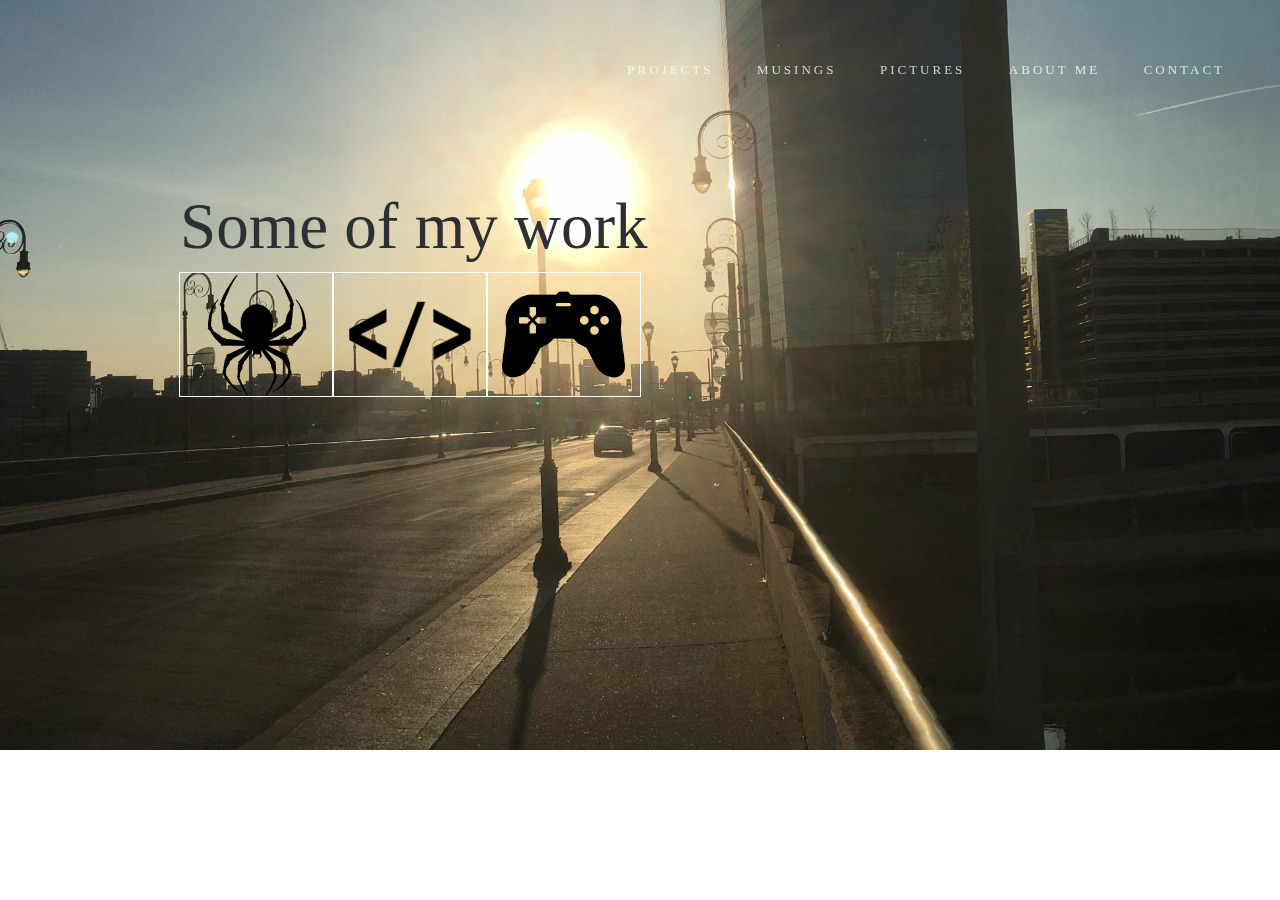
<file: projects/index.html>
<!doctype html>
<html class="no-js" lang="">

<head>
<meta charset="utf-8">
<meta name="description" content="">
<meta name="viewport" content="width=device-width, initial-scale=1">
<title>Vibhav </title>
<link rel="stylesheet" href="../css/bootstrap.min.css">
<link rel="stylesheet" href="../css/flexslider.css">
<link rel="stylesheet" href="../css/jquery.fancybox.css">
<link rel="stylesheet" href="../css/main.css">
<link rel="stylesheet" href="../css/responsive.css">
<link rel="stylesheet" href="../css/animate.min.css">
<link rel="stylesheet" href="../css/font-icon.css">
</head>

<body>
<!-- header section -->
<section class="project" role="project"> 
  <!--header navigation -->
  <header id="header">
    <div class="header-content clearfix"><!--  <a class="logo" href="#"><img src="" alt=""></a> -->
      <nav class="navigation" role="navigation">
        <ul class="primary-nav">
          <li><a href="#">Projects</a></li>
          <li><a href="#">Musings</a></li>
          <li><a href="#">Pictures</a></li>
          <li><a href="#">About Me</a></li>
          <li><a href="#">Contact</a></li>
        </ul>
      </nav>
      <a href="#" class="nav-toggle">Menu<span></span></a> </div>
  </header>
  <!--header navigation --> 
  <!-- project text -->
  <div class="container">
    <div class="col-md-10 col-md-offset-1" style = "padding-top: 15%">
      <h1> Some of my work</h1>
      
       <div class="col-lg-2 col-md-4 col-sm-4 work"> <a href="../images/spider.png" class="work-box" 
        title= "During my time at KeyReply, an AI chatbot company in Singapore, <br> 
        one of my accomplishments was the construction of a crawler/spider. <br>
        I learned various techniques to optimally crawl websites, using Python libraries 
        <br>
        such as Scrapy and BeautifulSoup4. I simultaneously learned how to create a spider.<br>
        The code is proprietary, so I cannot share it, but it was used in the  <br>
       project I worked on - Botdesk (www.botdesk.com).

        "> <img src="../images/spider.png">
        <div class="overlay">
          <div class="overlay-caption">
            <p>  Web crawler/spider</p>
          </div>
        </div> 
      </div>
      <div class="col-lg-2 col-md-4 col-sm-4 work"> <a href="../images/html.png" class="work-box"> <img src="../images/html.png">
        <div class="overlay">
          <div class="overlay-caption">
            <p> UI/UX/frontend </p>
          </div>
        </div> 
      </div>
      <div class="col-lg-2 col-md-4 col-sm-4 work"> <a href="../images/game.png" class="work-box"> <img src="../images/game.png">
        <div class="overlay">
          <div class="overlay-caption">
            <p>  Java game</p>
          </div>
        </div> 
      </div>
      <!-- project text --> 
    </div>
  </div>
</section>
<!-- header section --> 
<!-- about section -->
<!-- <section id="intro" class="section intro no-padding">
  <div class="container-fluid">
    <div class="row no-gutter">
      <div class="flexslider">
        <ul class="slides">
          <li>
            <div class="col-md-6">
              <div class="avatar"> <img src="images/intro-img1.jpg" alt="" class="img-responsive"> </div>
            </div>
            <div class="col-md-6">
              <blockquote>
                <h1>We create Awesome Branding</h1>
                <p>Susan Sims, Interaction Designer at XYZCras mattis consectetur purus sit amet fermentum. Donec sed odio dui. Aenean lacinia bibendum nulla sed consectetur.Cras mattis consectetur purus sit amet fermentum.Interaction Designer at XYZCras mattis consectetur purus sit amet fermentum. Donec sed odio dui. Aenean lacinia bibendum nulla sed consectetur.Cras mattis consectetur purus sit amet fermentum. </p>
                <p>Susan Sims, Interaction Designer at XYZCras mattis consectetur purus sit amet fermentum. Donec sed odio dui. Aenean lacinia bibendum nulla sed consectetur.Cras mattis consectetur purus sit amet fermentum. </p>
              </blockquote>
            </div>
          </li>
          <li>
            <div class="col-md-6">
              <div class="avatar"> <img src="images/intro-img2.jpg" alt="" class="img-responsive"> </div>
            </div>
            <div class="col-md-6">
              <blockquote>
                <h1>We create Digital Experience </h1>
                <p>Susan Sims, Interaction Designer at XYZCras mattis consectetur purus sit amet fermentum. Donec sed odio dui. Aenean lacinia bibendum nulla sed consectetur.Cras mattis consectetur purus sit amet fermentum.Interaction Designer at XYZCras mattis consectetur purus sit amet fermentum. Donec sed odio dui. Aenean lacinia bibendum nulla sed consectetur.Cras mattis consectetur purus sit amet fermentum. </p>
                <p>Susan Sims, Interaction Designer at XYZCras mattis consectetur purus sit amet fermentum. Donec sed odio dui. Aenean lacinia bibendum nulla sed consectetur.Cras mattis consectetur purus sit amet fermentum. </p>
              </blockquote>
            </div>
          </li>
        </ul>
      </div>
    </div>
  </div>
</section> -->
<!-- about section --> 

<!-- services section -->
<!-- <section id="services" class="services service-section">
  <div class="container">
    <div class="row">
      <div class="col-md-4 col-sm-6 services"> <span class="icon icon-strategy"></span>
        <div class="services-content">
          <h5>Strategy & Consulting</h5>
          <p>Cras justo odio, dapibus ac facilisis in, egestas eget quam. Nullam quis risus eget urna mollis ornare vel eu leo. Donec ullamcorper nulla non metus auctor fringilla.</p>
        </div>
      </div>
      <div class="col-md-4 col-sm-6 services"> <span class="icon icon-briefcase"></span>
        <div class="services-content">
          <h5>corporate identity</h5>
          <p>Cras justo odio, dapibus ac facilisis in, egestas eget quam. Nullam quis risus eget urna mollis ornare vel eu leo. Donec ullamcorper nulla non metus auctor fringilla.</p>
        </div>
      </div>
      <div class="col-md-4 col-sm-6 services"> <span class="icon icon-tools"></span>
        <div class="services-content">
          <h5>web design and development</h5>
          <p>Cras justo odio, dapibus ac facilisis in, egestas eget quam. Nullam quis risus eget urna mollis ornare vel eu leo. Donec ullamcorper nulla non metus auctor fringilla.</p>
        </div>
      </div>
      <div class="col-md-4 col-sm-6 services"> <span class="icon icon-genius"></span>
        <div class="services-content">
          <h5>Branding</h5>
          <p>Cras justo odio, dapibus ac facilisis in, egestas eget quam. Nullam quis risus eget urna mollis ornare vel eu leo. Donec ullamcorper nulla non metus auctor fringilla.</p>
        </div>
      </div>
      <div class="col-md-4 col-sm-6 services"> <span class="icon icon-megaphone"></span>
        <div class="services-content">
          <h5>Digital marketing</h5>
          <p>Cras justo odio, dapibus ac facilisis in, egestas eget quam. Nullam quis risus eget urna mollis ornare vel eu leo. Donec ullamcorper nulla non metus auctor fringilla.</p>
        </div>
      </div>
      <div class="col-md-4 col-sm-6 services"> <span class="icon icon-trophy"></span>
        <div class="services-content">
          <h5>Promotion material</h5>
          <p>Cras justo odio, dapibus ac facilisis in, egestas eget quam. Nullam quis risus eget urna mollis ornare vel eu leo. Donec ullamcorper nulla non metus auctor fringilla.</p>
        </div>
      </div>
    </div>
  </div>
</section> -->
<!-- services section --> 
<!-- work section -->
<!-- <section id="works" class="works section no-padding">
  <div class="container-fluid">
    <div class="row no-gutter">
      <div class="col-lg-2 col-md-4 col-sm-4 work"> <a href="images/work-1.jpg" class="work-box"> <img src="images/work-1.jpg" alt="">
        <div class="overlay">
          <div class="overlay-caption">
            <p><span class="icon icon-magnifying-glass"></span></p>
          </div>
        </div>

        </a> </div>
      <div class="col-lg-2 col-md-4 col-sm-4 work"> <a href="images/work-2.jpg" class="work-box"> <img src="images/work-2.jpg" alt="">
        <div class="overlay">
          <div class="overlay-caption">
            <p><span class="icon icon-magnifying-glass"></span></p>
          </div>
        </div>
        
        </a> </div>
      <div class="col-lg-2 col-md-4 col-sm-4 work"> <a href="images/work-3.jpg" class="work-box"> <img src="images/work-3.jpg" alt="">
        <div class="overlay">
          <div class="overlay-caption">
            <p><span class="icon icon-magnifying-glass"></span></p>
          </div>
        </div>
        
        </a> </div>
      <div class="col-lg-2 col-md-4 col-sm-4 work"> <a href="images/work-4.jpg" class="work-box"> <img src="images/work-4.jpg" alt="">
        <div class="overlay">
          <div class="overlay-caption">
            <p><span class="icon icon-magnifying-glass"></span></p>
          </div>
        </div>
        
        </a> </div>
      <div class="col-lg-2 col-md-4 col-sm-4 work"> <a href="images/work-5.jpg" class="work-box"> <img src="images/work-5.jpg" alt="">
        <div class="overlay">
          <div class="overlay-caption">
            <p><span class="icon icon-magnifying-glass"></span></p>
          </div>
        </div>
         
        </a> </div>
      <div class="col-lg-2 col-md-4 col-sm-4 work"> <a href="images/work-6.jpg" class="work-box"> <img src="images/work-6.jpg" alt="">
        <div class="overlay">
          <div class="overlay-caption">
            <p><span class="icon icon-magnifying-glass"></span></p>
          </div>
        </div>
         
        </a> </div>
      <div class="col-lg-2 col-md-4 col-sm-4 work"> <a href="images/work-7.jpg" class="work-box"> <img src="images/work-7.jpg" alt="">
        <div class="overlay">
          <div class="overlay-caption">
            <p><span class="icon icon-magnifying-glass"></span></p>
          </div>
        </div>
         
        </a> </div>
      <div class="col-lg-2 col-md-4 col-sm-4 work"> <a href="images/work-8.jpg" class="work-box"> <img src="images/work-8.jpg" alt="">
        <div class="overlay">
          <div class="overlay-caption">
            <p><span class="icon icon-magnifying-glass"></span></p>
          </div>
        </div>
         
        </a> </div>
      <div class="col-lg-2 col-md-4 col-sm-4 work"> <a href="images/work-9.jpg" class="work-box"> <img src="images/work-9.jpg" alt="">
        <div class="overlay">
          <div class="overlay-caption">
            <p><span class="icon icon-magnifying-glass"></span></p>
          </div>
        </div>
         
        </a> </div>
      <div class="col-lg-2 col-md-4 col-sm-4 work"> <a href="images/work-10.jpg" class="work-box"> <img src="images/work-10.jpg" alt="">
        <div class="overlay">
          <div class="overlay-caption">
            <p><span class="icon icon-magnifying-glass"></span></p>
          </div>
        </div>
         
        </a> </div>
      <div class="col-lg-2 col-md-4 col-sm-4 work"> <a href="images/work-11.jpg" class="work-box"> <img src="images/work-11.jpg" alt="">
        <div class="overlay">
          <div class="overlay-caption">
            <p><span class="icon icon-magnifying-glass"></span></p>
          </div>
        </div>
         
        </a> </div>
      <div class="col-lg-2 col-md-4 col-sm-4 work"> <a href="images/work-12.jpg" class="work-box"> <img src="images/work-12.jpg" alt="">
        <div class="overlay">
          <div class="overlay-caption">
            <p><span class="icon icon-magnifying-glass"></span></p>
          </div>
        </div>
         
        </a> </div>
    </div>
  </div>
</section> -->
<!-- work section --> 
<!-- our team section -->
<!-- <section id="teams" class="section teams">
  <div class="container">
    <div class="row"> 
      
      <div class="col-md-4 col-sm-8">
        <div class="person"> <img src="images/team-1.png" alt="" class="img-responsive">
          <div class="person-content">
            <h4>Johnathan Doe</h4>
            <h5 class="role">The Mastermind</h5>
            <p>Fusce dapibus, tellus ac cursus commodo, tortor mauris condimentum nibh, ut fermentum massa justo sit amet risus. </p>
          </div>
          <ul class="social-icons clearfix">
            <li><a href="#"><span class="fa fa-facebook"></span></a></li>
            <li><a href="#"><span class="fa fa-twitter"></span></a></li>
            <li><a href="#"><span class="fa fa-linkedin"></span></a></li>
            <li><a href="#"><span class="fa fa-google-plus"></span></a></li>
            <li><a href="#"><span class="fa fa-dribbble"></span></a></li>
          </ul>
        </div>
      </div>
    
      <div class="col-md-4 col-sm-8">
        <div class="person"> <img src="images/team-2.png" alt="" class="img-responsive">
          <div class="person-content">
            <h4>Lisa Brown</h4>
            <h5 class="role">Creative head</h5>
            <p>Fusce dapibus, tellus ac cursus commodo, tortor mauris condimentum nibh, ut fermentum massa justo sit amet risus.</p>
          </div>
          <ul class="social-icons clearfix">
            <li><a href="#" class=""><span class="fa fa-facebook"></span></a></li>
            <li><a href="#" class=""><span class="fa fa-twitter"></span></a></li>
            <li><a href="#" class=""><span class="fa fa-linkedin"></span></a></li>
            <li><a href="#" class=""><span class="fa fa-google-plus"></span></a></li>
            <li><a href="#" class=""><span class="fa fa-dribbble"></span></a></li>
          </ul>
        </div>
      </div>
      
      <div class="col-md-4 col-sm-8">
        <div class="person"> <img src="images/team-3.png" alt="" class="img-responsive">
          <div class="person-content">
            <h4>Mike Collins</h4>
            <h5 class="role">Technical lead</h5>
            <p>Fusce dapibus, tellus ac cursus commodo, tortor mauris condimentum nibh, ut fermentum massa justo sit amet risus.</p>
          </div>
          <ul class="social-icons clearfix">
            <li><a href="#" class=""><span class="fa fa-facebook"></span></a></li>
            <li><a href="#" class=""><span class="fa fa-twitter"></span></a></li>
            <li><a href="#" class=""><span class="fa fa-linkedin"></span></a></li>
            <li><a href="#" class=""><span class="fa fa-google-plus"></span></a></li>
            <li><a href="#" class=""><span class="fa fa-dribbble"></span></a></li>
          </ul>
        </div>
      </div>
      
    </div>
  </div>
</section> -->
<!-- our team section --> 
<!-- Testimonials section -->
<!-- <section id="testimonials" class="section testimonials no-padding">
  <div class="container-fluid">
    <div class="row no-gutter">
      <div class="flexslider">
        <ul class="slides">
          <li>
            <div class="col-md-12">
              <blockquote>
                <h1>"Integer posuere erat a ante venenatis dapibus posuere velit aliquet. Donec sed odio dui. Phasellus non dolor nibh. Nullam elementum Aenean eu leo quam..." </h1>
                <p>Rene Brown, Open Window production</p>
              </blockquote>
            </div>
          </li>
          <li>
            <div class="col-md-12">
              <blockquote>
                <h1>"Cras dictum tellus dui, vitae sollicitudin ipsum. Phasellus non dolor nibh. Nullam elementum tellus pretium feugiat shasellus non dolor nibh. Nullam elementum tellus pretium feugiat." </h1>
                <p>Brain Rice, Lexix Private Limited.</p>
              </blockquote>
            </div>
          </li>
          <li>
            <div class="col-md-12">
              <blockquote>
                <h1>"Cras mattis consectetur purus sit amet fermentum. Donec sed odio dui. Aenean lacinia bibendum nulla sed consectetur...." </h1>
                <p>Andi Simond, Global Corporate Inc</p>
              </blockquote>
            </div>
          </li>
          <li>
            <div class="col-md-12">
              <blockquote>
                <h1>"Lorem ipsum dolor sit amet, consectetur adipiscing elitPhasellus non dolor nibh. Nullam elementum tellus pretium feugiat. Cras dictum tellus dui sollcitudin." </h1>
                <p>Kristy Gabbor, Martix Media</p>
              </blockquote>
            </div>
          </li>
        </ul>
      </div>
    </div>
  </div>
</section> -->
<!-- Testimonials section --> 
<!-- Get a quote section -->
<!-- <section id="contact" class="section quote">
  <div class="container">
    <div class="col-md-8 col-md-offset-2 text-center">
      <h3>Looking for a new brand? Let's work together!</h3>
      <a href="#" class="btn btn-large">Get Quotation</a> </div>
  </div>
</section> -->
<!-- Get a quote section --> 
<!-- Footer section -->
<!-- <footer class="footer">
  <div class="footer-top section">
    <div class="container">
      <div class="row">
        <div class="footer-col col-md-6">
          <h5>Our Office Location</h5>
          <p>Collins Street West Victoria 8007 Australia.<br>
            1800 1234 56789 / 98532100987<br>
            support@flosix.com</p>
          <p>Copyright © 2015 Flosix Inc. All Rights Reserved. Made with <i class="fa fa-heart pulse"></i> by <a href="http://www.designstub.com/">Designstub</a></p>
        </div>
        <div class="footer-col col-md-3">
          <h5>Services We Offer</h5>
          <p>
          <ul>
            <li><a href="#">Digital Strategy</a></li>
            <li><a href="#">Websites</a></li>
            <li><a href="#">Videography</a></li>
            <li><a href="#">Social Media</a></li>
            <li><a href="#">User Experience</a></li>
          </ul>
          </p>
        </div>
        <div class="footer-col col-md-3">
          <h5>Share with Love</h5>
          <ul class="footer-share">
            <li><a href="#"><i class="fa fa-facebook"></i></a></li>
            <li><a href="#"><i class="fa fa-twitter"></i></a></li>
            <li><a href="#"><i class="fa fa-linkedin"></i></a></li>
            <li><a href="#"><i class="fa fa-google-plus"></i></a></li>
          </ul>
        </div>
      </div>
    </div>
  </div> -->
  <!-- footer top --> 
  
</footer>
<!-- Footer section --> 
<!-- JS FILES --> 
<script src="https://ajax.googleapis.com/ajax/libs/jquery/1.11.3/jquery.min.js"></script> 
<script src="../js/bootstrap.min.js"></script> 
<script src="../js/jquery.flexslider-min.js"></script> 
<script src="../js/jquery.fancybox.pack.js"></script> 
<script src="../js/retina.min.js"></script> 
<script src="../js/modernizr.js"></script> 
<script src="../js/main.js"></script>
</body>
</html>
</file>
<file: css/main.css>
/* ------------------------------------------------------------------------------
	Template Name: Flosix
	Author: Designstub
	Author URI: http://www.designstub.com
	
	
	
/* ------------------------------------------------------------------------------
	Typography
-------------------------------------------------------------------------------*/

@import url('https://fonts.googleapis.com/css?family=Zilla+Slab:300,400,500,600,700');
p {
	font-size: 14px;
	line-height: 22.4px;
	color: #6c7279;
}
h1 {
	font-size: 65px;
	color: #2d3033;
}
h2 {
	font-size: 40px;
	color: #2d3033;
}
h3 {
	font-size: 28px;
	color: #2d3033;
	font-weight: 300;
}
h4 {
	font-size: 22px;
	color: #2d3033;
	font-weight: 400;
}
h5 {
	font-size: 14px;
	color: #2d3033;
	text-transform: uppercase;
	font-weight: 700;
}
.btn {
	background-color: #3bc492;
	color: #fff;
	font-size: 13px;
	font-weight: 600;
	letter-spacing: 5px;
	border: 0;
	-moz-border-radius: 2px;
	-webkit-border-radius: 2px;
	border-radius: 2px;
	display: inline-block;
	text-transform: uppercase;
}
.btn:hover, .btn:focus {
	background-color: #3d3d3d;
	color: #fff;
}
.btn-large {
	padding: 15px 40px;
}
/* ------------------------------------------------------------------------------
	Global Styles
-------------------------------------------------------------------------------*/
a {
	color: #e84545;
}
a:hover, a:focus {
	text-decoration: none;
	-moz-transition: background-color, color, 0.3s;
	-o-transition: background-color, color, 0.3s;
	-webkit-transition: background-color, color, 0.3s;
	transition: background-color, color, 0.3s;
}
body {
	font-family: "Source Sans Pro";
	font-weight: 400;
	color: #6c7279;
}
ul, ol {
	margin: 0;
	padding: 0;
}
ul li {
	list-style: none;
}
.section {
	padding: 100px 0;
}
.no-padding {
	padding: 0;
}
.no-gutter [class*=col-] {
	padding-right: 0;
	padding-left: 0;
}
.space {
	margin-top: 60px;
}
/* ------------------------------------------------------------------------------
	 Header
-------------------------------------------------------------------------------*/
#header {
	position: fixed;
	width: 100%;
	z-index: 999;
}
#header .header-content {
	margin: 0 auto;
	max-width: 1170px;
	padding: 60px 0;
	width: 100%;
	-moz-transition: padding 0.3s;
	-o-transition: padding 0.3s;
	-webkit-transition: padding 0.3s;
	transition: padding 0.3s;
}
#header .logo {
	float: left;
}
#header.fixed {
	background-color: rgba(0, 0, 0, 1);
}
#header.fixed .header-content {
	border-bottom: 0;
	padding: 25px 0;
}
#header.fixed .nav-toggle {
	top: 18px;
}
.navigation.open {
	opacity: 0.9;
	visibility: visible;
	-moz-transition: opacity 0.5s;
	-o-transition: opacity 0.5s;
	-webkit-transition: opacity 0.5s;
	transition: opacity 0.5s;
}
.navigation {
	float: right;
}
.navigation li {
	display: inline-block;
}
.navigation a {
	color: rgba(255, 255, 255, 0.75);
	font-size: 13px;
	font-weight: 400;
	margin-left: 40px;
	letter-spacing: 3px;
	text-transform: uppercase;
}
.navigation a:hover, .navigation a.active {
	color: #fff;
}
.nav-toggle {
	display: none;
	height: 44px;
	overflow: hidden;
	position: fixed;
	right: 5%;
	text-indent: 100%;
	top: 32px;
	white-space: nowrap;
	width: 44px;
	z-index: 99999;
	-moz-transition: all 0.3s;
	-o-transition: all 0.3s;
	-webkit-transition: all 0.3s;
	transition: all 0.3s;
}
.nav-toggle:before, .nav-toggle:after {
	border-radius: 50%;
	content: "";
	height: 100%;
	left: 0;
	position: absolute;
	top: 0;
	width: 100%;
	-moz-transform: translateZ(0);
	-ms-transform: translateZ(0);
	-webkit-transform: translateZ(0);
	transform: translateZ(0);
	-moz-backface-visibility: hidden;
	-webkit-backface-visibility: hidden;
	backface-visibility: hidden;
	-moz-transition-property: -moz-transform;
	-o-transition-property: -o-transform;
	-webkit-transition-property: -webkit-transform;
	transition-property: transform;
}
.nav-toggle:before {
	background-color: #e84545;
	-moz-transform: scale(1);
	-ms-transform: scale(1);
	-webkit-transform: scale(1);
	transform: scale(1);
	-moz-transition-duration: 0.3s;
	-o-transition-duration: 0.3s;
	-webkit-transition-duration: 0.3s;
	transition-duration: 0.3s;
}
.nav-toggle:after {
	background-color: #e84545;
	-moz-transform: scale(0);
	-ms-transform: scale(0);
	-webkit-transform: scale(0);
	transform: scale(0);
	-moz-transition-duration: 0s;
	-o-transition-duration: 0s;
	-webkit-transition-duration: 0s;
	transition-duration: 0s;
}
.nav-toggle span {
	background-color: #fff;
	bottom: auto;
	display: inline-block;
	height: 3px;
	left: 50%;
	position: absolute;
	right: auto;
	top: 50%;
	width: 18px;
	z-index: 10;
	-moz-transform: translateX(-50%) translateY(-50%);
	-ms-transform: translateX(-50%) translateY(-50%);
	-webkit-transform: translateX(-50%) translateY(-50%);
	transform: translateX(-50%) translateY(-50%);
}
.nav-toggle span:before, .nav-toggle span:after {
	background-color: #fff;
	content: "";
	height: 100%;
	position: absolute;
	right: 0;
	top: 0;
	width: 100%;
	-moz-transform: translateZ(0);
	-ms-transform: translateZ(0);
	-webkit-transform: translateZ(0);
	transform: translateZ(0);
	-moz-backface-visibility: hidden;
	-webkit-backface-visibility: hidden;
	backface-visibility: hidden;
	-moz-transition: -moz-transform 0.3s;
	-o-transition: -o-transform 0.3s;
	-webkit-transition: -webkit-transform 0.3s;
	transition: transform 0.3s;
}
.nav-toggle span:before {
	-moz-transform: translateY(-6px) rotate(0deg);
	-ms-transform: translateY(-6px) rotate(0deg);
	-webkit-transform: translateY(-6px) rotate(0deg);
	transform: translateY(-6px) rotate(0deg);
}
.nav-toggle span:after {
	-moz-transform: translateY(6px) rotate(0deg);
	-ms-transform: translateY(6px) rotate(0deg);
	-webkit-transform: translateY(6px) rotate(0deg);
	transform: translateY(6px) rotate(0deg);
}
.nav-toggle.close-nav:before {
	-moz-transform: scale(0);
	-ms-transform: scale(0);
	-webkit-transform: scale(0);
	transform: scale(0);
}
.nav-toggle.close-nav:after {
	-moz-transform: scale(1);
	-ms-transform: scale(1);
	-webkit-transform: scale(1);
	transform: scale(1);
}
.nav-toggle.close-nav span {
	background-color: rgba(255, 255, 255, 0);
}
.nav-toggle.close-nav span:before, .nav-toggle.close-nav span:after {
	background-color: #fff;
}
.nav-toggle.close-nav span:before {
	-moz-transform: translateY(0) rotate(45deg);
	-ms-transform: translateY(0) rotate(45deg);
	-webkit-transform: translateY(0) rotate(45deg);
	transform: translateY(0) rotate(45deg);
}
.nav-toggle.close-nav span:after {
	-moz-transform: translateY(0) rotate(-45deg);
	-ms-transform: translateY(0) rotate(-45deg);
	-webkit-transform: translateY(0) rotate(-45deg);
	transform: translateY(0) rotate(-45deg);
}
/* ------------------------------------------------------------------------------
	 Banner
-------------------------------------------------------------------------------*/

.banner {
	background-image: url(../images/wellsfargo.jpg);
	background-position: center top;
	background-repeat: no-repeat;
	-moz-background-size: cover;
	-o-background-size: cover;
	-webkit-background-size: cover;
	background-size: cover;
	min-height: 750px;
}
.banner-btn {
	opacity: 0.5;
}
.banner-text {
	padding-top: 33%;
}
.banner-text h1 {
	color: #fff;
	font-size: 53px;
	letter-spacing: 20px;
	font-weight: 700;
	text-transform: uppercase;
}
.banner-text p {
	color: #8d8d8d;
	font-size: 12px;
	font-weight: 400;
	letter-spacing: 3px;
	line-height: 24px;
	margin-top: 10px;
	margin-bottom: 80px;
	text-transform: uppercase;
}

/* ------------------------------------------------------------------------------
	 Project
-------------------------------------------------------------------------------*/

.project {
	background-image: url(../images/philly.jpg);
	background-position: center top;
	background-repeat: no-repeat;
	-moz-background-size: cover;
	-o-background-size: cover;
	-webkit-background-size: cover;
	background-size: cover;
	min-height: 750px;
}
.project-btn {
	opacity: 0.5;
}
.project-text {
	padding-top: 33%;
}
.project-text h1 {
	color: #fff;
	font-size: 53px;
	letter-spacing: 20px;
	font-weight: 700;
	text-transform: uppercase;
}
.project-text p {
	color: #8d8d8d;
	font-size: 12px;
	font-weight: 400;
	letter-spacing: 3px;
	line-height: 24px;
	margin-top: 10px;
	margin-bottom: 80px;
	text-transform: uppercase;
}
/* ------------------------------------------------------------------------------
	 Intro
-------------------------------------------------------------------------------*/
.intro {
	background-color: #e9eaed;
	position: relative;
}
.intro blockquote {
	border: 0;
	margin: 0;
	padding: 100px 15% 0;
}
.intro h1 {
	color: #000;
	font: 27px "Source Sans Pro";
}
.intro p {
	color: #6c7279;
	display: block;
	font-size: 13px;
	font-style: normal;
	font-weight: 400;
	margin-top: 30px;
}
/* ------------------------------------------------------------------------------
	 Services
-------------------------------------------------------------------------------*/
.service-section {
	padding-top: 100px;
}
.services {
	margin-bottom: 50px;
}
.services-content {
	padding: 0 15px;
	margin-top: 30px;
}
.services .icon {
	color: #e84545;
	font-size: 36px;
	padding-left: 15px;
}
/* ------------------------------------------------------------------------------
	 Works
-------------------------------------------------------------------------------*/
.work {
	-moz-box-shadow: 0 0 0 0px #fff;
	-webkit-box-shadow: 0 0 0 0px #fff;
	box-shadow: 0 0 0 1px #fff;
	overflow: hidden;
	position: relative;
}
.work img {
	width: 100%;
	height: 100%;
}
.work .overlay {
	background: rgba(232, 69, 69, 0.9);
	height: 100%;
	left: 0;
	opacity: 0;
	position: absolute;
	top: 0;
	width: 100%;
	-moz-transition: opacity, 0.3s;
	-o-transition: opacity, 0.3s;
	-webkit-transition: opacity, 0.3s;
	transition: opacity, 0.3s;
	
}
.work .overlay-caption {
	position: absolute;
	text-align: center;
	top: 50%;
	width: 100%;
	-moz-transform: translateY(-50%);
	-ms-transform: translateY(-50%);
	-webkit-transform: translateY(-50%);
	transform: translateY(-50%);
}
.work h5, .work p, .work img {
	-moz-transition: all, 0.5s;
	-o-transition: all, 0.5s;
	-webkit-transition: all, 0.5s;
	transition: all, 0.5s;
}
.work h5, .work p {
	color: #fff;
	margin: 0;
	opacity: 0;
}
.work span {
	font-size: 45px;
}
.work h5 {
	margin-bottom: 5px;
	-moz-transform: translate3d(0, -200%, 0);
	-ms-transform: translate3d(0, -200%, 0);
	-webkit-transform: translate3d(0, -200%, 0);
	transform: translate3d(0, -200%, 0);
}
.work p {
	-moz-transform: translate3d(0, 200%, 0);
	-ms-transform: translate3d(0, 200%, 0);
	-webkit-transform: translate3d(0, 200%, 0);
	transform: translate3d(0, 200%, 0);
}
.work-box:hover img {
	-moz-transform: scale(1.2);
	-ms-transform: scale(1.2);
	-webkit-transform: scale(1.2);
	transform: scale(1.2);
}
.work-box:hover .overlay {
	opacity: 1;
}
.work-box:hover .overlay h5, .work-box:hover .overlay p {
	opacity: 1;
	-moz-transform: translate3d(0, 0, 0);
	-ms-transform: translate3d(0, 0, 0);
	-webkit-transform: translate3d(0, 0, 0);
	transform: translate3d(0, 0, 0);
}
/* ------------------------------------------------------------------------------
	 Teams
-------------------------------------------------------------------------------*/
.person {
	max-width: 270px;
	text-align: center;
}
.person-content {
	margin-top: 20px;
}
.person h4 {
	font-weight: 400;
}
.person h5 {
	color: #e84545;
	font-size: 13px;
	font-weight: 400;
	margin-bottom: 20px;
}
.social-icons, .footer .footer-share {
	margin-top: 30px;
}
.social-icons li, .footer .footer-share li {
	display: inline-block;
	float: none;
}
.social-icons a, .footer .footer-share a {
	border: 1px solid #e8ecee;
	-moz-border-radius: 50%;
	-webkit-border-radius: 50%;
	border-radius: 50%;
	color: #c6cacc;
	display: block;
	font-size: 14px;
	height: 32px;
	line-height: 32px;
	margin-right: 5px;
	text-align: center;
	width: 32px;
}
.social-icons a:hover, .footer .footer-share a:hover {
	background-color: #e84545;
	border-color: #e84545;
	color: #fff;
}
/* ------------------------------------------------------------------------------
	 Testimonials
-------------------------------------------------------------------------------*/
.testimonials {
	background-color: #e84545;
	position: relative;
	text-align: center;
}
.testimonials blockquote {
	border: 0;
	margin: 0;
	padding: 100px 15%;
}
.testimonials h1 {
	color: #fff;
	font: 23px "Source Sans Pro";
	font-weight: 300;
}
.testimonials p {
	color: #fff;
	display: block;
	font-size: 13px;
	font-style: normal;
	letter-spacing: 2px;
	font-weight: 400;
	margin-top: 30px;
	text-transform: uppercase;
}
/* ------------------------------------------------------------------------------
	Quote
-------------------------------------------------------------------------------*/
.quote h3 {
	margin-top: 0;
}
.quote p {
	color: #2d3033;
	font-weight: 600;
	text-transform: uppercase;
}
.quote .btn {
	margin-top: 30px;
}
/* ------------------------------------------------------------------------------
	 Footer
-------------------------------------------------------------------------------*/
.footer {
	text-align: left;
}
.footer-top {
	background-color: #181818;
	padding-top: 50px;
}
.footer-bottom {
	background-color: #313454;
	padding: 20px 0;
}
.footer .footer-col {
	margin-bottom: 80px;
}
.footer h5 {
	color: #fff;
}
.footer h5 {
	margin-bottom: 20px;
}
.footer p {
	color: rgba(255, 255, 255, 0.25);
}
.footer a {
	color: rgba(255, 255, 255, 0.50);
}
.footer a:hover {
	color: #e84545;
}
.footer .footer-share {
	margin-top: 0;
}
.footer .footer-share li {
	display: inline-block;
	float: none;
}
.footer .footer-share a {
	border: none;
	font-size: 21px;
	color: rgba(255, 255, 255, 0.25);
}
.footer .fa-heart {
	color: #e84545;
	font-size: 11px;
	margin: 0 2px;
}
</file>
<file: css/responsive.css>
@media screen and (max-width: 1024px) {
#header .header-content {
	width: 90%;
}
.nav-toggle {
	display: block;
}
.navigation {
	position: fixed;
	background-color: #000;
	width: 100%;
	height: 100%;
	top: 0;
	left: 0;
	z-index: 99999;
	visibility: hidden;
	opacity: 0;
	-webkit-transition: opacity 0.5s, visibility 0s 0.5s;
	transition: opacity 0.5s, visibility 0s 0.5s;
}
.navigation .primary-nav {
	position: relative;
	top: 45%;
	-moz-transform: translateY(-45%);
	-ms-transform: translateY(-45%);
	-webkit-transform: translateY(-45%);
	transform: translateY(-45%);
}
.navigation li {
	display: block;
	margin-bottom: 20px;
}
.navigation a {
	display: block;
	font-size: 25px;
	margin: 0;
	text-align: center;
}
.person {
	margin: 0 auto 50px;
}
.person-content {
	text-align: center;
}
.person .social-icons li {
	display: inline-block;
	float: none;
	margin-bottom: 5px;
}
.testimonials blockquote {
	padding: 20px 5% 0;
}
.testimonials p {
	font-size: 14px;
}
.flex-control-nav {
	bottom: 20px;
}
}
@media screen and (max-width: 768px) {
.banner-text {
	padding-top: 30%;
}
.banner-text h1 {
	font-size: 42px;
}
.banner-text p {
	font-size: 18px;
}
.flexslider {
	padding-bottom: 80px;
}
.flex-control-nav {
	width: 100%;
}
.footer .footer-col {
	margin-bottom: 50px;
}
}
@media screen and (max-width: 640px) {
.banner-text {
	padding-top: 35%;
}
}
@media screen and (max-width: 480px) {
.banner-text {
	padding-top: 45%;
}
.banner-text h1 {
	font-size: 32px;
}
}
@media screen and (max-width: 320px) {
.banner-text {
	padding-top: 55%;
}
.testimonials blockquote {
	padding: 20px 5% 0;
}
.testimonials p {
	font-size: 14px;
}
}
</file>
<file: css/font-icon.css>
/* ==========================================================================
	Font Icon (http://www.elegantthemes.com/blog/freebie-of-the-week/free-line-style-icons)
========================================================================== */
@font-face {
  font-family: "elegant-theme-line";
  src: url('../fonts/elegant-theme-line.ttf?1439850014') format('truetype'), url('../fonts/elegant-theme-line.eot?1439850014') format('embedded-opentype'), url('../fonts/elegant-theme-line.svg?1439850014') format('svg'), url('../fonts/elegant-theme-line.woff?1439850014') format('woff'); }
.icon {
  font-family: 'elegant-theme-line';
  speak: none;
  font-style: normal;
  font-weight: normal;
  font-variant: normal;
  text-transform: none;
  line-height: 1;
  /* Better Font Rendering =========== */
  -webkit-font-smoothing: antialiased;
  -moz-osx-font-smoothing: grayscale; }

.icon-mobile:before {
  content: "\e000"; }

.icon-laptop:before {
  content: "\e001"; }

.icon-desktop:before {
  content: "\e002"; }

.icon-tablet:before {
  content: "\e003"; }

.icon-phone:before {
  content: "\e004"; }

.icon-document:before {
  content: "\e005"; }

.icon-documents:before {
  content: "\e006"; }

.icon-search:before {
  content: "\e007"; }

.icon-clipboard:before {
  content: "\e008"; }

.icon-newspaper:before {
  content: "\e009"; }

.icon-notebook:before {
  content: "\e00a"; }

.icon-book-open:before {
  content: "\e00b"; }

.icon-browser:before {
  content: "\e00c"; }

.icon-calendar:before {
  content: "\e00d"; }

.icon-presentation:before {
  content: "\e00e"; }

.icon-picture:before {
  content: "\e00f"; }

.icon-pictures:before {
  content: "\e010"; }

.icon-video:before {
  content: "\e011"; }

.icon-camera:before {
  content: "\e012"; }

.icon-printer:before {
  content: "\e013"; }

.icon-toolbox:before {
  content: "\e014"; }

.icon-briefcase:before {
  content: "\e015"; }

.icon-wallet:before {
  content: "\e016"; }

.icon-gift:before {
  content: "\e017"; }

.icon-bargraph:before {
  content: "\e018"; }

.icon-grid:before {
  content: "\e019"; }

.icon-expand:before {
  content: "\e01a"; }

.icon-focus:before {
  content: "\e01b"; }

.icon-edit:before {
  content: "\e01c"; }

.icon-adjustments:before {
  content: "\e01d"; }

.icon-ribbon:before {
  content: "\e01e"; }

.icon-hourglass:before {
  content: "\e01f"; }

.icon-lock:before {
  content: "\e020"; }

.icon-megaphone:before {
  content: "\e021"; }

.icon-shield:before {
  content: "\e022"; }

.icon-trophy:before {
  content: "\e023"; }

.icon-flag:before {
  content: "\e024"; }

.icon-map:before {
  content: "\e025"; }

.icon-puzzle:before {
  content: "\e026"; }

.icon-basket:before {
  content: "\e027"; }

.icon-envelope:before {
  content: "\e028"; }

.icon-streetsign:before {
  content: "\e029"; }

.icon-telescope:before {
  content: "\e02a"; }

.icon-gears:before {
  content: "\e02b"; }

.icon-key:before {
  content: "\e02c"; }

.icon-paperclip:before {
  content: "\e02d"; }

.icon-attachment:before {
  content: "\e02e"; }

.icon-pricetags:before {
  content: "\e02f"; }

.icon-lightbulb:before {
  content: "\e030"; }

.icon-layers:before {
  content: "\e031"; }

.icon-pencil:before {
  content: "\e032"; }

.icon-tools:before {
  content: "\e033"; }

.icon-tools-2:before {
  content: "\e034"; }

.icon-scissors:before {
  content: "\e035"; }

.icon-paintbrush:before {
  content: "\e036"; }

.icon-magnifying-glass:before {
  content: "\e037"; }

.icon-circle-compass:before {
  content: "\e038"; }

.icon-linegraph:before {
  content: "\e039"; }

.icon-mic:before {
  content: "\e03a"; }

.icon-strategy:before {
  content: "\e03b"; }

.icon-beaker:before {
  content: "\e03c"; }

.icon-caution:before {
  content: "\e03d"; }

.icon-recycle:before {
  content: "\e03e"; }

.icon-anchor:before {
  content: "\e03f"; }

.icon-profile-male:before {
  content: "\e040"; }


.icon-profile-female:before {
  content: "\e041"; }

.icon-bike:before {
  content: "\e042"; }

.icon-wine:before {
  content: "\e043"; }

.icon-hotairballoon:before {
  content: "\e044"; }

.icon-globe:before {
  content: "\e045"; }

.icon-genius:before {
  content: "\e046"; }

.icon-map-pin:before {
  content: "\e047"; }

.icon-dial:before {
  content: "\e048"; }

.icon-chat:before {
  content: "\e049"; }

.icon-heart:before {
  content: "\e04a"; }

.icon-cloud:before {
  content: "\e04b"; }

.icon-upload:before {
  content: "\e04c"; }

.icon-download:before {
  content: "\e04d"; }

.icon-target:before {
  content: "\e04e"; }

.icon-hazardous:before {
  content: "\e04f"; }

.icon-piechart:before {
  content: "\e050"; }

.icon-speedometer:before {
  content: "\e051"; }

.icon-global:before {
  content: "\e052"; }

.icon-compass:before {
  content: "\e053"; }

.icon-lifesaver:before {
  content: "\e054"; }

.icon-clock:before {
  content: "\e055"; }

.icon-aperture:before {
  content: "\e056"; }

.icon-quote:before {
  content: "\e057"; }

.icon-scope:before {
  content: "\e058"; }

.icon-alarmclock:before {
  content: "\e059"; }

.icon-refresh:before {
  content: "\e05a"; }

.icon-happy:before {
  content: "\e05b"; }

.icon-sad:before {
  content: "\e05c"; }

.icon-facebook:before {
  content: "\e05d"; }

.icon-twitter:before {
  content: "\e05e"; }

.icon-googleplus:before {
  content: "\e05f"; }

.icon-rss:before {
  content: "\e060"; }

.icon-tumblr:before {
  content: "\e061"; }

.icon-linkedin:before {
  content: "\e062"; }

.icon-dribbble:before {
  content: "\e063"; }
</file>
